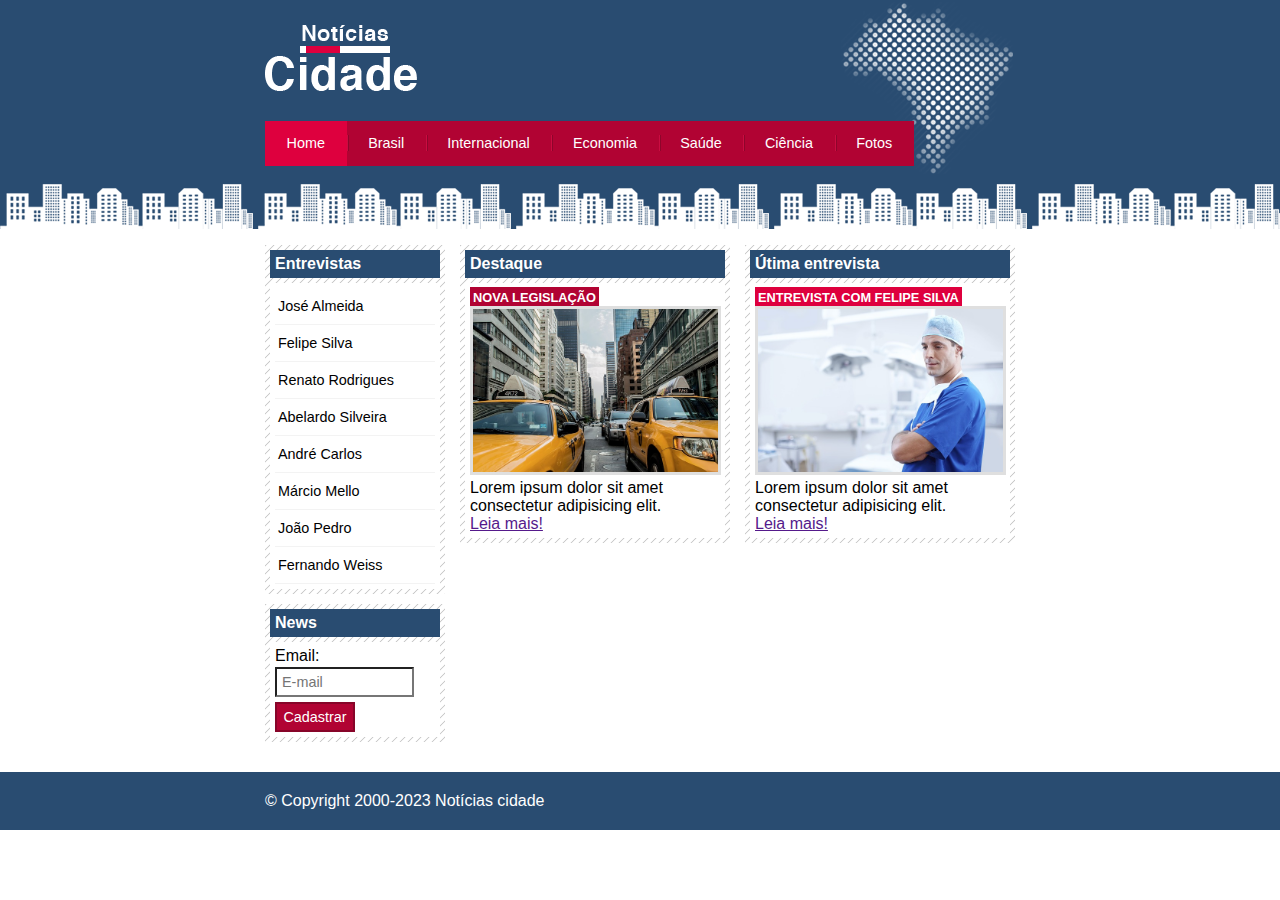
<file: index.html>
<!DOCTYPE html>
<html lang="pt-br">
<head>
    <meta charset="UTF-8">
    <meta http-equiv="X-UA-Compatible" content="IE=edge">
    <meta name="viewport" content="width=device-width, initial-scale=1.0">
    <link rel="stylesheet" href="style.css">
    <title>Notícias cidade - Seu site de notícias</title>
</head>
<body class="home">
    <div id="container">
               <!--  inicio topo  -->
        <div id="topo">
            <h1 class="logo">Notícias cidade</h1>
            <ul id="navegacao">
                <li class="primeiro"><a id="home" href="index.html">Home</a></li>
                <li><a id="brasil" href="">Brasil</a></li>
                <li><a id="internacional" href="">Internacional</a></li>
                <li><a id="economia" href="">Economia</a></li>
                <li><a id="saude" href="">Saúde</a></li>
                <li><a id="ciencia" href="">Ciência</a></li>
                <li><a id="fotos" href="">Fotos</a></li>
            </ul>
        </div>
               <!--  inicio conteudo  -->
        <div id="conteudo">
            <div id="primario">
                <div class="caixa destaque">
                    <h2>Destaque</h2>
                    <div class="caixa-conteudo">
                        <h3>Nova legislação</h3>
                        <img class="imagem-principal" src="imagens/taxi.jpg" alt="taxi" width="100%">
                        <p>Lorem ipsum dolor sit amet consectetur adipisicing elit.</p>
                        <a href="">Leia mais!</a>
                    </div>
                </div>
            </div>
               <!--  inicio secundário  -->
            <div id="secundario">
                <div class="caixa entrevista">
                    <h2>Útima entrevista</h2>
                    <div class="caixa-conteudo">
                        <h3>Entrevista com Felipe Silva</h3>
                        <img class="imagem-principal" src="imagens/doutor.jpg" alt="doutor" width="100%">
                        <p>Lorem ipsum dolor sit amet consectetur adipisicing elit.</p>
                        <a href="">Leia mais!</a>
                    </div>
                </div>
            </div>
               <!--  inicio lateral  -->
            <div id="lateral">
                <div class="caixa">
                    <h2>Entrevistas</h2>
                    <div class="caixa-conteudo">
                        <ul>
                            <li><a href="">José Almeida</a></li>
                            <li><a href="">Felipe Silva</a></li>
                            <li><a href="">Renato Rodrigues</a></li>
                            <li><a href="">Abelardo Silveira</a></li>
                            <li><a href="">André Carlos</a></li>
                            <li><a href="">Márcio Mello</a></li>
                            <li><a href="">João Pedro</a></li>
                            <li><a href="">Fernando Weiss</a></li>
                        </ul>
                    </div>
                </div>
                <div class="caixa">
                    <h2>News</h2>
                    <div class="caixa-conteudo">
                        <form>
                            <div>
                                <label for="email">Email:</label>
                                <input type="text" name="email" id="email" placeholder="E-mail">
                            </div>
                            <div>
                                <input class="submit" type="submit" value="Cadastrar">
                            </div>
                        </form>
                    </div>
                </div>
            </div>
            
            
        </div>
               <!--  inicio rodape  -->
        
    </div>
    <div id="container-rodape" style="clear: both;">
            <div id="rodape">
                &copy; Copyright 2000-2023 Notícias cidade
            </div>
    </div>
</body>
</html>
</file>
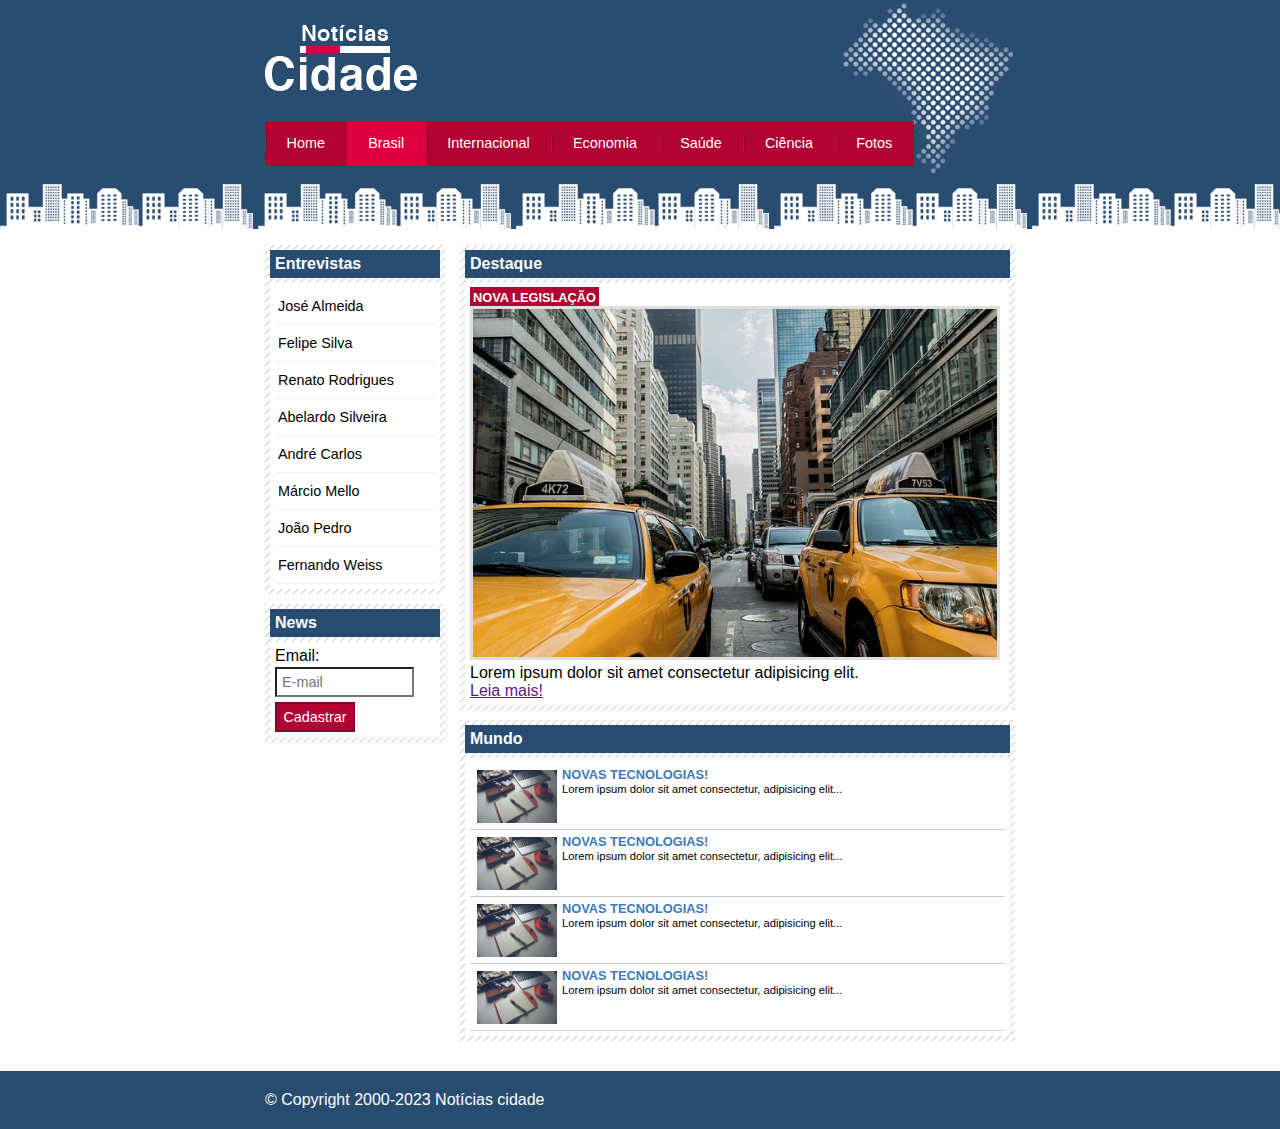
<file: brasil.html>
<!DOCTYPE html>
<html lang="pt-br">
<head>
    <meta charset="UTF-8">
    <meta http-equiv="X-UA-Compatible" content="IE=edge">
    <meta name="viewport" content="width=device-width, initial-scale=1.0">
    <link rel="stylesheet" href="style.css">
    <title>Notícias cidade - Seu site de notícias</title>
</head>
<body id="duas-colunas" class="brasil">
    <div id="container">
               <!--  inicio topo  -->
        <div id="topo">
            <h1 class="logo">Notícias cidade</h1>
            <ul id="navegacao">
                <li><a id="home" href="index.html">Home</a></li>
                <li class="primeiro"><a id="brasil" href="brasil.html">Brasil</a></li>
                <li><a id="internacional" href="">Internacional</a></li>
                <li><a id="economia" href="">Economia</a></li>
                <li><a id="saude" href="">Saúde</a></li>
                <li><a id="ciencia" href="">Ciência</a></li>
                <li><a id="fotos" href="fotos.html">Fotos</a></li>
            </ul>
        </div>
               <!--  inicio conteudo  -->
        <div id="conteudo">
            <div id="primario">
                <div class="caixa destaque">
                    <h2>Destaque</h2>
                    <div class="caixa-conteudo">
                        <h3>Nova legislação</h3>
                        <img class="imagem-principal" src="imagens/taxi.jpg" alt="taxi" width="100%">
                        <p>Lorem ipsum dolor sit amet consectetur adipisicing elit.</p>
                        <a href="">Leia mais!</a>
                    </div>
                </div>
                <div class="caixa">
                    <h2>Mundo</h2>
                    <div class="caixa-conteudo">
                       <ul id="lista-noticias">
                        <li><a href="">
                            <img src="imagens/tecnologia.jpg" alt="tecnologia" width="80">
                            <h3>Novas tecnologias!</h3>
                            <p>Lorem ipsum dolor sit amet consectetur, adipisicing elit...</p>
                        </a></li>
                        <li><a href="">
                            <img src="imagens/tecnologia.jpg" alt="tecnologia" width="80">
                            <h3>Novas tecnologias!</h3>
                            <p>Lorem ipsum dolor sit amet consectetur, adipisicing elit...</p>
                        </a></li>
                        <li><a href="">
                            <img src="imagens/tecnologia.jpg" alt="tecnologia" width="80">
                            <h3>Novas tecnologias!</h3>
                            <p>Lorem ipsum dolor sit amet consectetur, adipisicing elit...</p>
                        </a></li>
                        <li><a href="">
                            <img src="imagens/tecnologia.jpg" alt="tecnologia" width="80">
                            <h3>Novas tecnologias!</h3>
                            <p>Lorem ipsum dolor sit amet consectetur, adipisicing elit...</p>
                        </a></li>
                       </ul>
                    </div>
                </div>
            </div>
               <!--  inicio lateral  -->
            <div id="lateral">
                <div class="caixa">
                    <h2>Entrevistas</h2>
                    <div class="caixa-conteudo">
                        <ul>
                            <li><a href="">José Almeida</a></li>
                            <li><a href="">Felipe Silva</a></li>
                            <li><a href="">Renato Rodrigues</a></li>
                            <li><a href="">Abelardo Silveira</a></li>
                            <li><a href="">André Carlos</a></li>
                            <li><a href="">Márcio Mello</a></li>
                            <li><a href="">João Pedro</a></li>
                            <li><a href="">Fernando Weiss</a></li>
                        </ul>
                    </div>
                </div>
                <div class="caixa">
                    <h2>News</h2>
                    <div class="caixa-conteudo">
                        <form>
                            <div>
                                <label for="email">Email:</label>
                                <input type="text" name="email" id="email" placeholder="E-mail">
                            </div>
                            <div>
                                <input class="submit" type="submit" value="Cadastrar">
                            </div>
                        </form>
                    </div>
                </div>
            </div>
            
            
        </div>
               <!--  inicio rodape  -->
        
    </div>
    <div id="container-rodape" style="clear: both;">
            <div id="rodape">
                &copy; Copyright 2000-2023 Notícias cidade
            </div>
    </div>
</body>
</html>
</file>
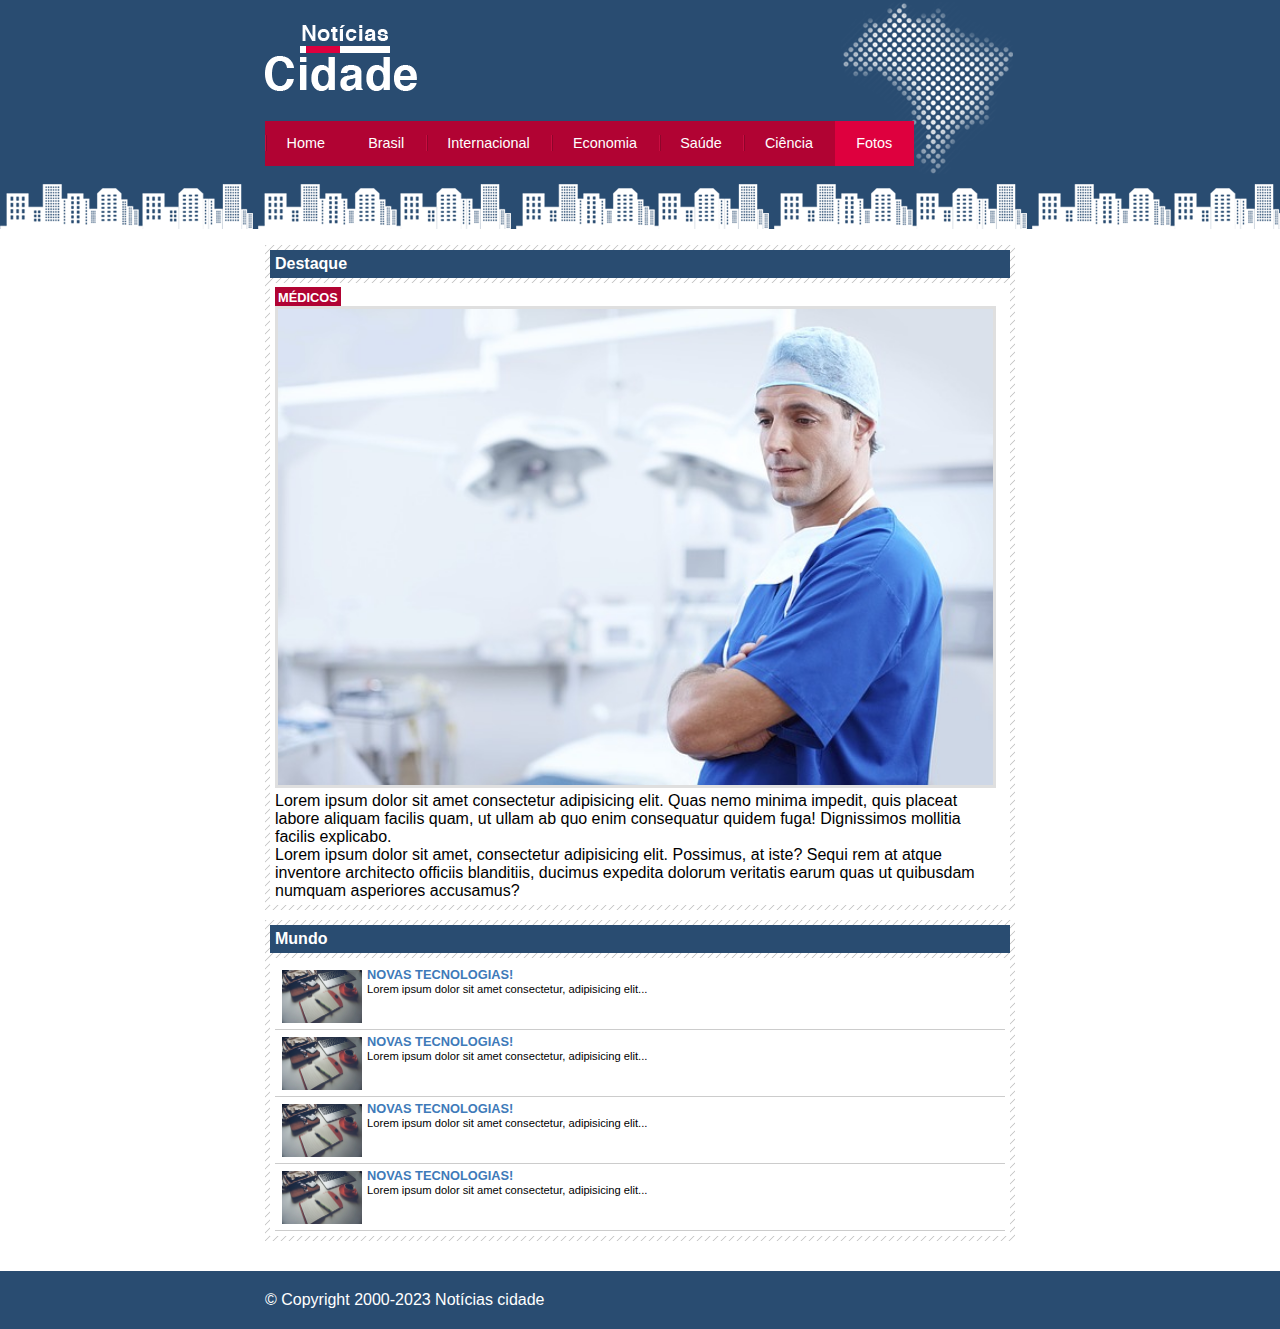
<file: fotos.html>
<!DOCTYPE html>
<html lang="pt-br">
<head>
    <meta charset="UTF-8">
    <meta http-equiv="X-UA-Compatible" content="IE=edge">
    <meta name="viewport" content="width=device-width, initial-scale=1.0">
    <link rel="stylesheet" href="style.css">
    <title>Notícias cidade - Seu site de notícias</title>
</head>
<body id="uma-colunas" class="fotos">
    <div id="container">
               <!--  inicio topo  -->
        <div id="topo">
            <h1 class="logo">Notícias cidade</h1>
            <ul id="navegacao">
                <li><a id="home" href="index.html">Home</a></li>
                <li class="primeiro"><a id="brasil" href="brasil.html">Brasil</a></li>
                <li><a id="internacional" href="">Internacional</a></li>
                <li><a id="economia" href="">Economia</a></li>
                <li><a id="saude" href="">Saúde</a></li>
                <li><a id="ciencia" href="">Ciência</a></li>
                <li class="primeiro"><a id="fotos" href="fotos.html">Fotos</a></li>
            </ul>
        </div>
               <!--  inicio conteudo  -->
        <div id="conteudo">
            <div id="primario">
                <div class="caixa destaque">
                    <h2>Destaque</h2>
                    <div class="caixa-conteudo">
                        <h3>Médicos</h3>
                        <img class="imagem-principal" src="imagens/doutor.jpg" alt="doutor" width="100%">
                        <p>Lorem ipsum dolor sit amet consectetur adipisicing elit. Quas nemo minima impedit, quis placeat labore aliquam facilis quam, ut ullam ab quo enim consequatur quidem fuga! Dignissimos mollitia facilis explicabo.</p>
                        <p>Lorem ipsum dolor sit amet, consectetur adipisicing elit. Possimus, at iste? Sequi rem at atque inventore architecto officiis blanditiis, ducimus expedita dolorum veritatis earum quas ut quibusdam numquam asperiores accusamus?</p>
                        
                    </div>
                </div>
                <div class="caixa">
                    <h2>Mundo</h2>
                    <div class="caixa-conteudo">
                       <ul id="lista-noticias">
                        <li><a href="">
                            <img src="imagens/tecnologia.jpg" alt="tecnologia" width="80">
                            <h3>Novas tecnologias!</h3>
                            <p>Lorem ipsum dolor sit amet consectetur, adipisicing elit...</p>
                        </a></li>
                        <li><a href="">
                            <img src="imagens/tecnologia.jpg" alt="tecnologia" width="80">
                            <h3>Novas tecnologias!</h3>
                            <p>Lorem ipsum dolor sit amet consectetur, adipisicing elit...</p>
                        </a></li>
                        <li><a href="">
                            <img src="imagens/tecnologia.jpg" alt="tecnologia" width="80">
                            <h3>Novas tecnologias!</h3>
                            <p>Lorem ipsum dolor sit amet consectetur, adipisicing elit...</p>
                        </a></li>
                        <li><a href="">
                            <img src="imagens/tecnologia.jpg" alt="tecnologia" width="80">
                            <h3>Novas tecnologias!</h3>
                            <p>Lorem ipsum dolor sit amet consectetur, adipisicing elit...</p>
                        </a></li>
                       </ul>
                    </div>
                </div>
            </div>
        </div>
               <!--  inicio rodape  -->
        
    </div>
    <div id="container-rodape" style="clear: both;">
            <div id="rodape">
                &copy; Copyright 2000-2023 Notícias cidade
            </div>
    </div>
</body>
</html>
</file>
<file: style.css>
@charset "UTF-8";

* {
    margin: 0;
    padding: 0;
}

body {
    font-family: Arial, Helvetica, sans-serif;
    background: #fff url(imagens/fundo.png) repeat-x;
}

#container {
    width: 750px;
    margin: 0 auto; 
}

#topo {
    height: 150px;
    padding-top: 25px;
    background: url(imagens/detalhe-topo.png) no-repeat right top;
}

.logo {
    width: 152px;
    height: 66px;
    background: url(imagens/logo.png) no-repeat center;
    text-indent: -3000px;
}

                             /* --- Barra de navegação --- */

ul {
    margin: 0;
    padding: 0;
    list-style: none;
}

#topo ul {
    margin-top: 30px;
    background: #b10333;
    float: left;
}

#topo ul li {
    float: left;
}

#topo ul a {
    font-size: 0.9em;
    display: block;
    padding: 0.5em 1.5em;
    line-height: 2.1em;
    text-decoration: none;
    color: #fff;
    background: url(imagens/divisor.png) no-repeat left center;
}

#topo ul .primeiro a {
    background: none;
}

#topo ul a:hover {
    color: #69001d;
}

body.home #navegacao a#home {
    color: #fff;
    background: #de003e;
}

body.brasil #navegacao a#brasil {
    color: #fff;
    background: #de003e;
}

body.fotos #navegacao a#fotos {
    color: #fff;
    background: #de003e;
}

                             /* --- Conteudo --- */

#conteudo {
    margin-top: 60px;
}

#primario {
    width: 270px;
    float: left;
    margin: 0 0 20px 195px;
}

#duas-colunas #primario {
    width: 555px;
}

#uma-colunas #primario {
    width: 750px;
    margin: 0 0 20px 0;
}

#secundario {
    width: 270px;
    float: left;
    margin: 0 0 20px 15px;
}

#lateral {
    width: 180px;
    float: left;
    margin: 0 0 20px -750px;
}

.caixa {
    margin: 10px 0;
    padding: 5px;
    background: #f3f3f3 url(imagens/fundo-caixa.png);
}

h2 {
    font-size: 1em;
    background: #294c71;
    color: #fff;
    padding: 5px;
}

.caixa-conteudo {
    background: #fff;
    padding: 5px;
    margin-top: 5px;
}

                            /* --- menu lateral ---*/

#lateral ul a {
    font-size: 0.9em;
    padding: 3px;
    display: block;
    line-height: 30px;
    color: #000;
    text-decoration: none;
    border-bottom: 1px solid #f3f3f3;
}

#lateral ul a:hover {
    background: #f9f9f9 url(imagens/marcador.png) no-repeat left center;
    padding-left: 20px;
    color: #a1a1a1;
}

label {
    display: block;
    cursor: pointer;
}

input {
    padding: 5px;
    width: 125px;
    margin-top: 2px;
    font-size: 0.9em;
    background-color: #fff;
}

input.submit {
    width: 80px;
    margin-top: 5px;
    color: #fff;
    background-color: #b10333;
    border: 2px solid #870529;
    cursor: pointer;
}

img.imagem-principal {
    width: 98%;
    border: 3px solid #dfdfdf;
}

h3 {
    text-transform: uppercase;
    display: inline;
    font-size: 0.8em;
    padding: 3px;
}

.destaque h3 {
    background: #b10333;
    color: #fff;
}

.entrevista h3 {
    background: #de003e;
    color: #fff;
}

#lista-noticias li {
    padding: 2px;
    border-bottom: 1px solid #ccc;
    height: 62px;
}

#lista-noticias li a img {
    float: left;
    margin: 5px;
}

#lista-noticias li a {
    text-decoration: none;
}

#lista-noticias li a h3 {
    font-size: 0.8em;
    padding: 0;
    color: #3e7ab9;
}

#lista-noticias li a p {
    font-size: 0.7em;
    color: #000;
}

#lista-noticias li:hover {
    background: #dad5d5;
    cursor: pointer;
}

                             /* --- Rodape --- */

#container-rodape {
    background: #294c71;
    padding: 20px;
}

#rodape {
    width: 750px;
    margin: 0 auto;
    color: #fff;
}
</file>
